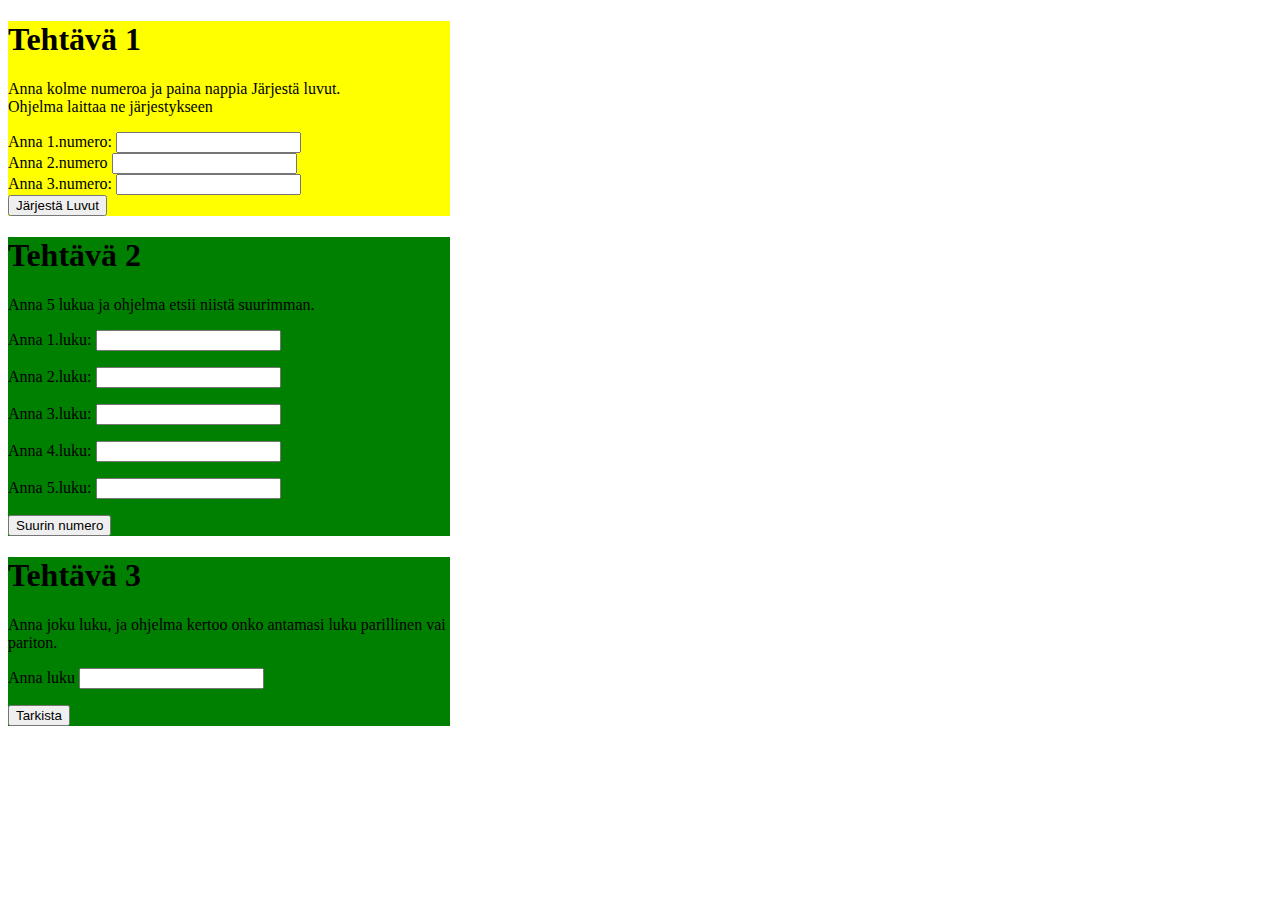
<file: sivu1.html>
<!DOCTYPE html>
<html lang="en">
<head>
    <meta charset="UTF-8">
    <meta name="viewport" content="width=device-width, initial-scale=1.0">
    <title>Sivu</title>
    <script src="tehtava.js"></script>
    <link rel="stylesheet" href="tehtava.css">
</head>
<body>
    <div class="div1" id="result">
        <h1>Tehtävä 1</h1>
        <P>Anna kolme numeroa ja paina nappia Järjestä luvut.<br> Ohjelma laittaa ne järjestykseen<br></P>
        <form action="index.html" method="post">
        <label for="nro">Anna 1.numero:</label> 
        <input type="number" name="nro" id="num1"><br>
        <label for="nro2">Anna 2.numero</label> 
        <input type="number" name="nro2" id="num2"><br>
        <label for="nro3">Anna 3.numero:</label>
        <input type="number" name="nro3" id="num3"><br>
        <button onclick="sortNumbers()">Järjestä Luvut</button>
        </form>
        
    </div>
    
    <div class="div2">
        <h1>Tehtävä 2</h1>
        <p>Anna 5 lukua ja ohjelma etsii niistä suurimman.</p>
        <form action="index.html" method="post">
            <p>Anna 1.luku: <input type="text" id="luku1"></p>
            <p>Anna 2.luku: <input type="text" id="luku2"></p>
            <p>Anna 3.luku: <input type="text" id="luku3"></p>
            <p>Anna 4.luku: <input type="text" id="luku4"></p>
            <p>Anna 5.luku: <input type="text" id="luku5"></p>
            <button type="button" name="button" onclick="tehtava2()">Suurin numero</button>
        </form>
    </div>

    <div class="div2">
        <h1>Tehtävä 3</h1>
        <p>Anna joku luku, ja ohjelma kertoo onko antamasi luku parillinen vai pariton.</p>
        <p>Anna luku <input type="text" id="arvo"></p>
        <button type="button" name="button" onclick="tehtava3()">Tarkista</button>
    </div>
</body>
</html>
</file>
<file: tehtava.css>
.div1{
    background-color: yellow;
    width: 35%;
}
.div2{
    background-color: green;
    width: 35%;
}
</file>
